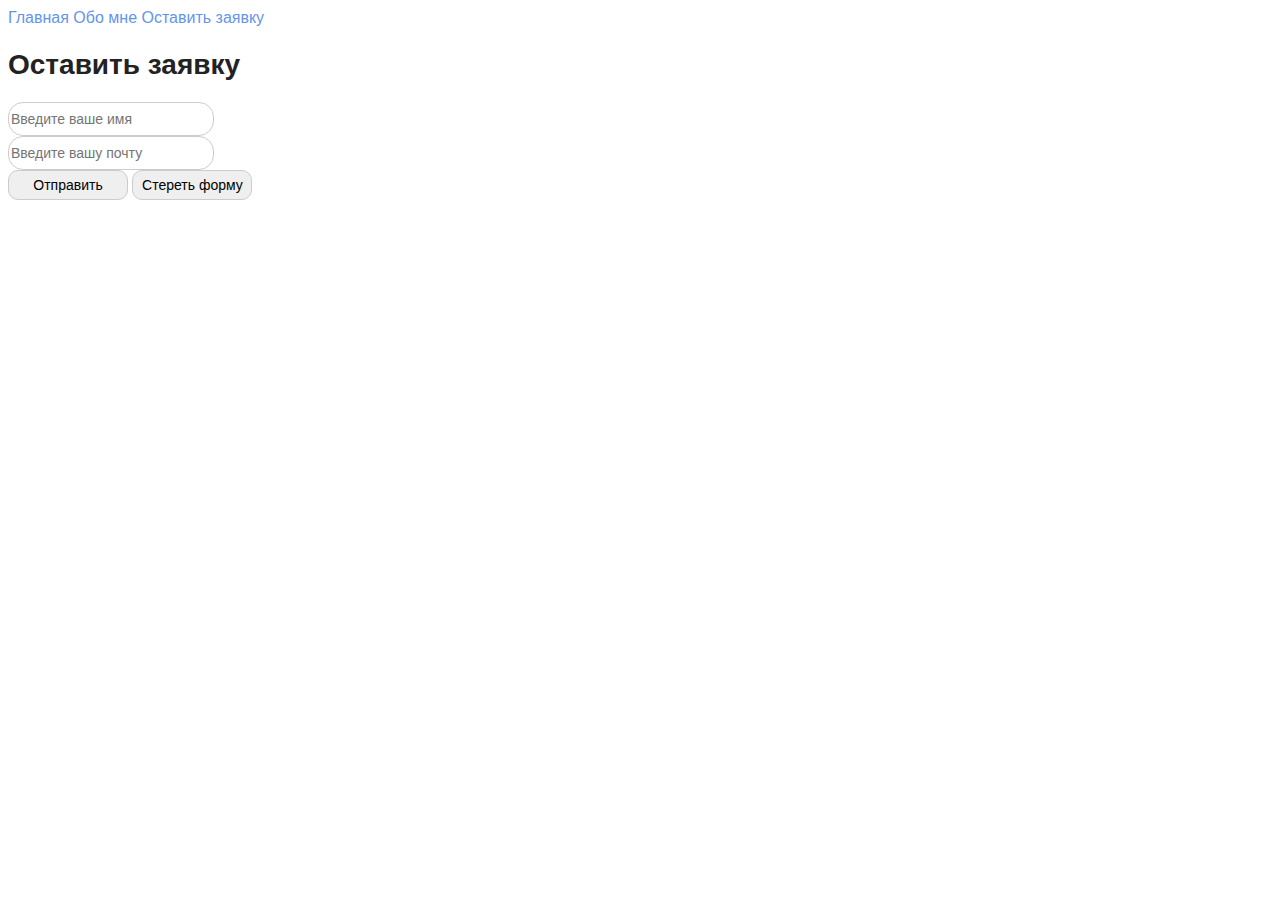
<file: form.html>
<!DOCTYPE html>
<html lang="ru">

<head>
    <meta charset="UTF-8">
    <meta http-equiv="X-UA-Compatible" content="IE=edge">
    <meta name="viewport" content="width=device-width, initial-scale=1.0">
    <link rel="stylesheet" href="style.css">
    <title>Оставить заявку</title>
</head>

<body>
    <a href="index.html" class="nav_link">Главная</a>
    <a href="info/about.html" class="nav_link">Обо мне</a>
    <a href="form.html" class="nav_link">Оставить заявку</a>
    <h1 class="title">Оставить заявку</h1>

    <form action="#">
        <input type="text" class="input-field" placeholder="Введите ваше имя"><br>
        <input type="email" class="input-field" placeholder="Введите вашу почту"><br>
        <button type="submit" class="button">Отправить</button>
        <button type="reset" class="button">Стереть форму</button>
    </form>
</body>

</html>
</file>
<file: style.css>
body {
    font-family: sans-serif;
}

a {
    text-decoration: none;
}

.nav_link {
    color: cornflowerblue;
    font-size: 16px;
    line-height: 20px;
}

.title {
    color: #222222;
    font-size: 28px;
    line-height: 36px;
    font-weight: bold;
}

.paragraph {
    font-style: normal;
    font-weight: 300;
    font-size: 18px;
    line-height: 30px;
    color: #7D7987;
}

.secondary-heading {
    color: coral;
    font-style: normal;
    font-weight: 700;
    font-size: 36px;
    line-height: 80px;
}

.profile-image {
    border-radius: 10px;
    width: 250px;
}

.input-field {
    width: 200px;
    height: 30px;
    outline: none;
    border: 1px solid #ccc;
    border-radius: 15px;
    font-size: 14px;
    line-height: 30px;
    font-family: sans-serif;
}

.button {
    width: 120px;
    height: 30px;
    font-size: 14px;
    border: 1px solid #ccc;
    border-radius: 10px;
}
</file>
